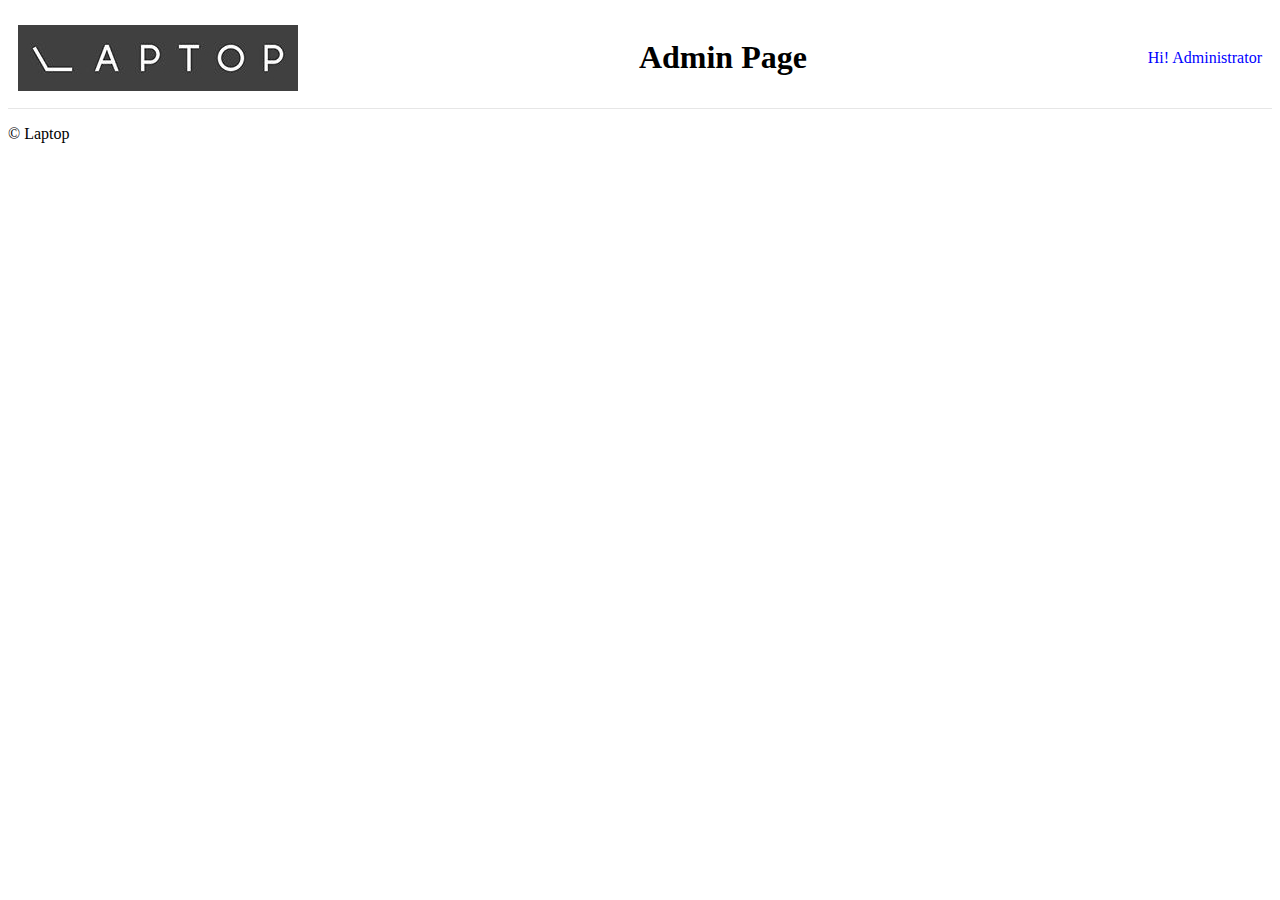
<file: frontend/adminItems.html>
<!DOCTYPE html>
<html>
  <head>
    <meta charset="utf-8"/>
    <meta http-equiv="X-UA-Compatible" content="IE=edge">
    
    <meta name="description" content="admin-page">
    <meta name="author" content="Yanchao Liu">
    <meta name="viewport" content="width=device-width, initial-scale=1.0">
    <link rel="stylesheet" type="text/css" href="styles/adminItems.css" />

    <title>Admin Page</title>
  </head>
  <body>
    <header class="banner">
      <img src="img/Logo_small_size.jpeg" alt="Logo">
      <h1>Admin Page</h1>
      <p id="username">Hi! Administrator</p>
    
    </header>
    <main>
      <div id="productsPage">
        
      </div>
    </main>
    <footer>
      <p>&copy; Laptop</p>
    </footer>
    <script type="module" src="src/adminItems.js"></script>
  </body>
</html>
</file>
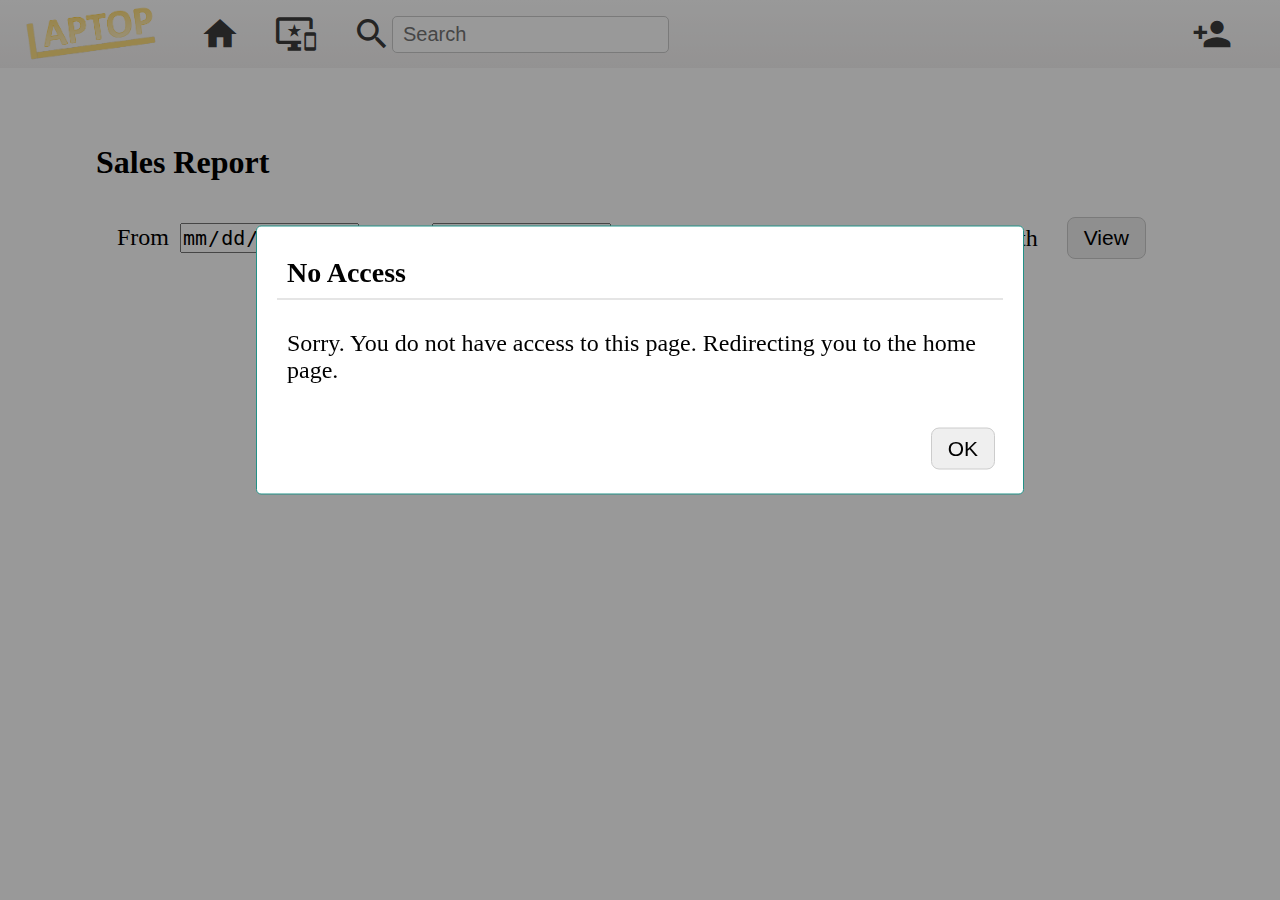
<file: frontend/reports.html>
<!DOCTYPE html>
<html>
    <head>
        <meta charset="utf-8"/>
        <meta http-equiv="X-UA-Compatible" content="IE=edge">

        <meta name="description" content="login-page">
        <meta name="author" content="Yanchao Liu">
        <meta name="viewport" content="width=device-width, initial-scale=1">
        
        <link rel="stylesheet" type="text/css" href="styles/base.css"/>
        <link rel="stylesheet" type="text/css" href="styles/reports.css" />

        <link rel="stylesheet" type="text/css" href="styles/navbar.css"/>
        <link rel="stylesheet" type="text/css" href="styles/modal.css"/>
        <link rel="stylesheet" type="text/css" href="styles/font.css"/>

        <link rel="stylesheet" href="https://fonts.googleapis.com/icon?family=Material+Icons">

        <title>Laptop Mall: Sale Reports Page</title>
    </head>

    <body>
        <nav class="navbar"></nav>

        <main>
            <h1>Sales Report</h1>

            <div class="fields">
                <div class="row">
                    <label>From</label>
                    <input type="date" name="from" min="2021-01-01"/>
                </div>
                
                <div class="row">
                    <label>To</label>
                    <input type="date" name="to" min="2021-01-01"/>
                </div>

                <div class="row">
                    <input type="radio" name="type" value="day"/>
                    <label>By day</label>
                </div>

                <div class="row">
                    <input type="radio" name="type" value="week"/>
                    <label>By week</label>
                </div>

                <div class="row">
                    <input type="radio" name="type" value="month"/>
                    <label>By month</label>
                </div>

                <button>View</button>
            </div>

            <div class="reports">
                <div class="simple"></div>
                <div class="graphs"></div>
            </div>
        </main>
        
        <script src="https://d3js.org/d3.v4.js"></script>
        <script type="module" src="src/reports.js"></script>

    </body>
</html>
</file>
<file: frontend/styles/adminItems.css>
.banner {
  display: flex;
  flex-direction: row;
  flex-wrap: nowrap;
  justify-content: space-between;
  align-items: center;
  padding: 10px;
  background-color:white;
  min-height: 60px;
  border-bottom: 1px solid rgba(0,0,0,.0975);
}
#username{
  color: blue;
}
.laptop{
  background-color: gray;
  display: flex;
  margin: 5%;
}
.productsImg{
  flex: 2;
  width: 200px;
  height: 150px;

}

.productsDetails{
  flex: 1;
}
img{
  height: 100%;
  width: auto;
}
</file>
<file: frontend/styles/base.css>
* {
    padding: 0px;
    margin: 0px;
    box-sizing: border-box;
}

body {
    width: 100%;
    height: 100%;
}

main {
    padding-top: 60px;
    padding-bottom: 50px;
    width: 85%;
    margin-left: auto;
    margin-right: auto;
}

h1 {
    padding-top: 16px;
    padding-bottom: 16px;
}

button {
    margin-top: 4px;
    margin-bottom: 4px;
    margin-left: 8px;
    margin-right: 8px;
    text-align: center;
    font-size: 21px;
    font-weight: normal;
    padding-top: 8px;
    padding-bottom: 8px;
    padding-left: 16px;
    padding-right: 16px;
    border: 1px solid #ccc;
    border-radius: 8px;
}

button:hover {
    cursor: pointer;
    background-color: #a7a7a7;
    outline: none;
}

input[type=password],
input[type=text] {
    font-size: 20px;
    padding-top: 6px;
    padding-bottom: 6px;
    padding-left: 10px;
    border: 1px solid #ccc;
    border-radius: 5px;
    min-width: 80px;
}

input[type=checkbox]{
    padding: 3px;
    border: 1px solid #ccc;
    border-radius: 5px;
    transform: scale(1.8);
}


table {
    padding-top: 24px;
    padding-bottom: 24px;
    border-collapse: collapse;
    width: 100%;
    table-layout: auto;
    text-align: center;
}

table tr {
    line-height: 1.6;
}

table td {
    padding: 8px;
    text-align: center;
    border-bottom: 1px solid #ddd;
}

table td{
    font-size: 23px;
    font-weight: normal;
}

table thead td{
    font-size: 25px;
    font-weight: bold;
}

table td.pointer-underline:hover {
    cursor: pointer;
    text-decoration: underline;
}

table td.flexcell {
    display: flex;
    flex-flow: row wrap;
    justify-content: space-around;
    align-items: center;
}

table td img {
    width: 200px;
    height: auto;
    object-fit: contain;
    padding: 12px;
}

table td.removed {
    text-decoration: line-through;
}
</file>
<file: frontend/styles/reports.css>
.fields {
    padding-top: 16px;
    padding-bottom: 16px;
    display: flex;
    flex-flow: row nowrap;
    justify-content: flex-start;
    align-items: center;
}

.fields .row {
    padding-left: 16px;
    padding-right: 16px;
    font-size: 24px;
}

.fields .row label {
    padding-left: 5px;
    padding-right: 5px;
}

.fields .row input[type=radio]{
    -ms-transform: scale(1.6); /* IE 9 */
    -webkit-transform: scale(1.6); /* Chrome, Safari, Opera */
    transform: scale(1.6);
}

.fields .row input[type=date] {
    font-size: 20px;
}

.reports {
    padding-top: 24px;
    padding-bottom: 24px;
    padding-left: 24px;
    padding-right: 24px;
    width: 100%;
}

.reports .simple {
    padding-bottom: 24px;
    display: flex;
    flex-direction: row nowrap;
    justify-content: space-around;
    align-items: flex-start;
}

.reports .simple .card {
    width: 20%;
    display: flex;
    flex-direction: column;
    text-align: center;
    font-size: 26px;
    background-color:#00FFFF;
    padding-top: 24px;
    padding-bottom: 24px;
    border: 0.5px solid #ccc;
}

.reports .simple .card:hover {
    background-color:rgba(250, 235, 215, 0.801);
}


.reports .simple .card .top {
    padding-top: 6px;
    padding-bottom: 12px;
    font-weight: bold;
}

.reports .simple .card .bottom {
    padding-top: 12px;
    padding-bottom: 8px;
    font-weight: bold;
}

.reports .graphs {
    padding-top: 24px;
    padding-bottom: 24px;
}

.reports svg {
    margin-bottom: 50px;
    display: block;
    margin-left: auto;
    margin-right: auto;
}
</file>
<file: frontend/styles/navbar.css>
.navbar {
    display: flex;
    flex-flow: row wrap;
    justify-content: space-between;
    min-height: 60px;
    width: 100%;
    padding-left: 10px;
    padding-right: 10px;
    padding-top: 3px;
    padding-bottom: 3px;
    background: linear-gradient(white, #f6f4f4);
    font-family: 'nav-font', serif;
    color: rgb(61, 61, 61);
}

.navbar .left,
.navbar .right {
    display: flex;
    flex-flow: row wrap;
    justify-content: flex-start;
    align-items: center;
}

.navbar .left img {
    padding-top: 2px;
    padding-bottom: 2px;
    padding-left: 10px;
    padding-right: 10px;
    width: auto;
    height: 60px;
    object-fit: contain;
}

.navbar ul {
    padding-left: 10px;
    padding-right: 20px;
    padding-top: 5px;
    padding-bottom: 5px;
    list-style: none;
    display: flex;
    flex-flow: row wrap;
}

.navbar ul li {
    margin-left: 5px;
    margin-right: 5px;
    padding-left: 13px;
    padding-right: 13px;
    padding-top: 6px;
    padding-bottom: 6px;
    font-size: 40px;
    display: flex;
    flex-direction: row nowrap;
    justify-content: center;
    align-items: center;
}

.navbar ul li:hover {
    cursor: pointer;
    background-color: #ffe084;
    border-radius: 5px;
}

.navbar ul li i {
    color: rgb(197, 100, 87);
    font-size: 20px;
    position: relative;
    top: -20px;
    right: 0px;
}

.navbar ul li input {
    border: 1px solid #ccc;
}

.navbar ul li input:focus {
    outline-width: 0px;
}


.navbar ul li .icon {
    font-size: 40px;
}
</file>
<file: frontend/styles/modal.css>
.modal {
    position: fixed;
    z-index: 1; 
    padding-top: 100px;     left: 0;
    top: 0;
    width: 100%; 
    height: 100%; 
    overflow: auto; 
    background-color: rgba(0,0,0,0.4); 
}

.modal-content {
    position: fixed;
    top: 40%;
    left: 50%;
    transform: translate(-50%, -50%);
    width: 60%;
    min-width: 350px;
    margin-left: auto;
    margin-right: auto;
    overflow: auto;
    background-color: white;
    border: 1px solid rgb(33, 145, 135);
    border-radius: 5px;
    padding-top: 20px;
    padding-bottom: 10px;
    padding-left: 20px;
    padding-right: 20px;
}

.modal-content .header {
    padding: 10px;
    border-bottom: 1px solid #ccc;
}

.modal-content .header .header-title{
    font-size: 28px;
    font-weight: bold;
}

.modal-content .body {
    padding-top: 30px;
    padding-bottom: 20px;
    padding-left: 10px;
    padding-right: 10px;
    display: flex;
    flex-flow: column nowrap;
}

.modal-content .body .p{
    font-size: 24px;
    font-weight: normal;
}

.modal-content .body .row {
    padding-top: 8px;
    padding-bottom: 8px;
    display: flex;
    flex-flow: row wrap;
    justify-content: flex-start;
    align-items: center;
}

.modal-content .body .row label {
    font-size: 24px;
    padding-right: 24px;
}

.modal-content .footer {
    padding-top: 20px;
    padding-bottom: 10px;
    text-align: right;
}
</file>
<file: frontend/styles/font.css>
@font-face {
    font-family: 'nav-font';
    src: url('./fonts/Merriweather-Bold.ttf')  format('truetype');
  }
</file>
